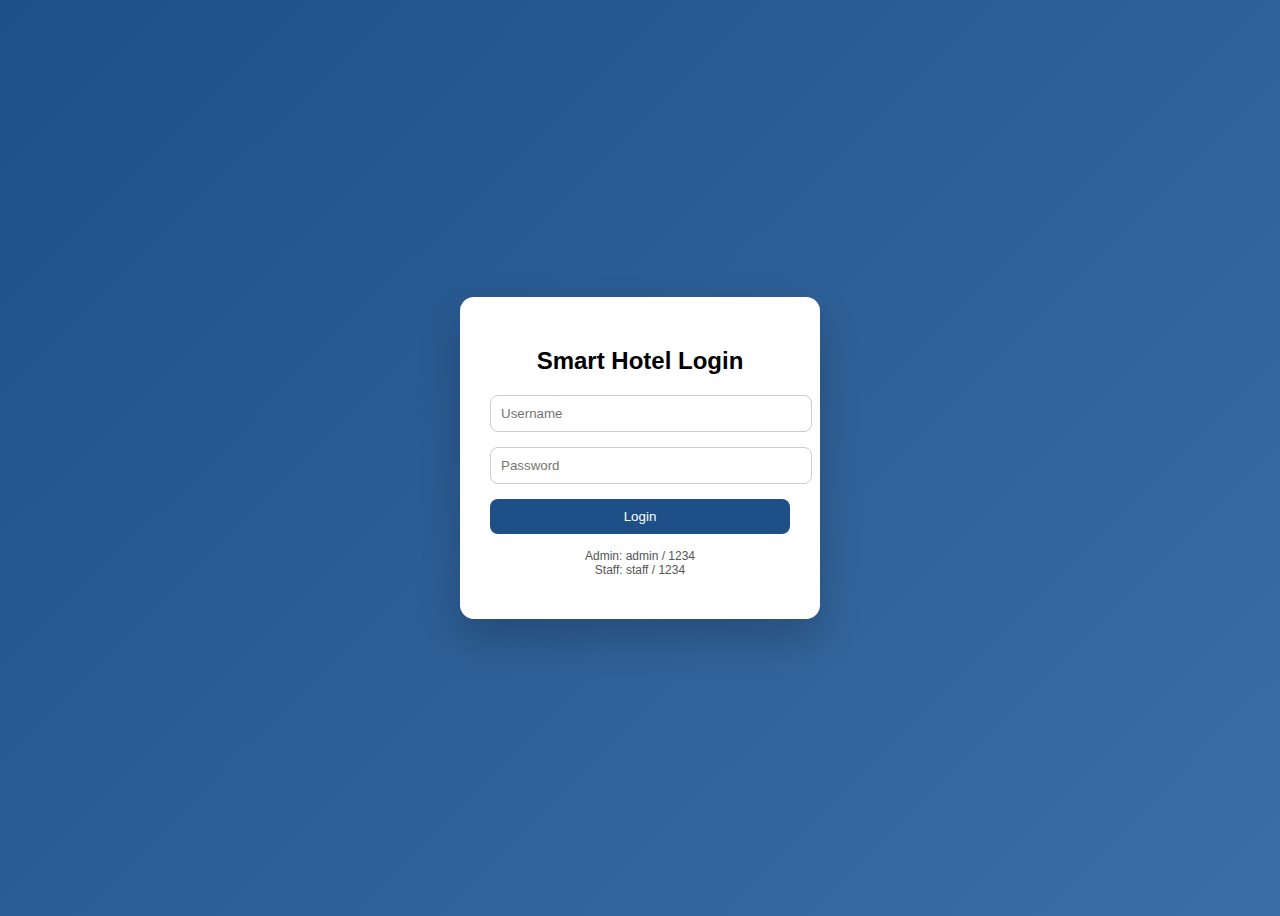
<file: guset.html>
<!DOCTYPE html>
<html lang="en">
<head>
<meta charset="UTF-8">
<meta name="viewport" content="width=device-width,initial-scale=1.0">
<title>Room Control</title>

<link rel="stylesheet" href="guset.css">
<link rel="stylesheet"
 href="https://cdnjs.cloudflare.com/ajax/libs/font-awesome/6.5.0/css/all.min.css">
   <script src="log.js"></script>
<script>
  protectPage(["admin","staff"]);
</script>

</head>
<body>

<div class="layout">

  <!-- SIDEBAR -->
  <aside class="sidebar">
    <h2>🏨 Smart Hotel</h2>
    <ul>
      <li > <a href="index.html"><i class="fas fa-home" ></i> Dashboard </a></li> 
      <li class="active"> <a href="guset.html"><i class="fas fa-bed"></i> Room Control </a></li>
      <li> <a href="energy.html"><i class="fas fa-bolt"></i> Energy Management </a></li>
      <li><a href="reports.html">  <i class="fas fa-file-alt"></i>Reports </a></li>
      <li> <a href="mainte.html"></a><i class="fas fa-tools"></i>   Maintenance  </a></li>
      <li> <a href="stting.html"> <i class="fas fa-cog"></i> Settings </a></li>
    </ul>
  </aside>

  <!-- MAIN -->
  <main class="main">
    
    <!-- Topbar -->
    <header class="topbar">
      <span class="title">SMART HOTEL DASHBOARD</span>
      <div class="user">
        <img src="image.png">
        <span>Admin</span>
      </div>
    </header>

    <!-- TOP -->
    <header class="top">
      <h1>Room 203</h1>
      <span class="status">✔ Occupied - John Doe</span>
    </header>

    <!-- GRID -->
    <section class="grid">

      <!-- LIGHTS -->
      <div class="card">
        <h3>Lights Control</h3>
        <div class="row">
          <i class="fas fa-lightbulb"></i>
          <input type="range" id="lightRange" value="8">
          <span id="lightValue">8%</span>
        </div>
        <button id="lightBtn" class="on">ON</button>
      </div>

      <!-- CLIMATE -->
      <div class="card">
        <h3>Climate Control</h3>
        <select id="modeSelect">
          <option>Cooling Mode</option>
        </select>
        <div class="temp">
          <button id="tempMinus">-</button>
          <span id="tempValue">22°C</span>
          <button id="tempPlus">+</button>
        </div>
        <button id="fanBtn" class="on">Fan: Auto</button>
      </div>

      <!-- ROOM IMAGE -->
      <div class="card image">
        <img src="https://images.unsplash.com/photo-1505693416388-ac5ce068fe85">
        <div class="overlay">
          <span>🌡 22°C</span>
          <span>💧 45%</span>
        </div>
      </div>

      <!-- CURTAINS -->
      <div class="card">
        <h3>Curtains</h3>
        <div class="btn-group">
          <button id="curtainOpen">OPEN</button>
          <button id="curtainClose" class="on">CLOSE</button>
          <button id="curtainStop">STOP</button>
        </div>
      </div>

      <!-- TV & DND -->
      <div class="card danger">
        <h3>TV & Do Not Disturb</h3>
        <button>STOP</button>
        <button id="dndBtn" class="danger-btn">Do Not Disturb</button>
      </div>

      <!-- TV -->
      <div class="card">
        <h3>TV</h3>
        <div class="btn-group">
          <button id="tvOn" class="on">ON</button>
          <button id="tvOff">OFF</button>
        </div>
        <p id="tvStatus">TV is ON</p>
      </div>

      <!-- ENERGY -->
      <div class="card">
        <h3>Energy Usage</h3>
        <p class="big">2.1 kWh</p>
        <span>Today's Usage</span>
      </div>

      <!-- SECURITY -->
      <div class="card">
        <h3>Security Status</h3>
        <p class="secure">✔ All Secure</p>
      </div>

    </sectio>

  </main>
</div>
<script src="guset.js"></script>
</body>
</html>
</file>
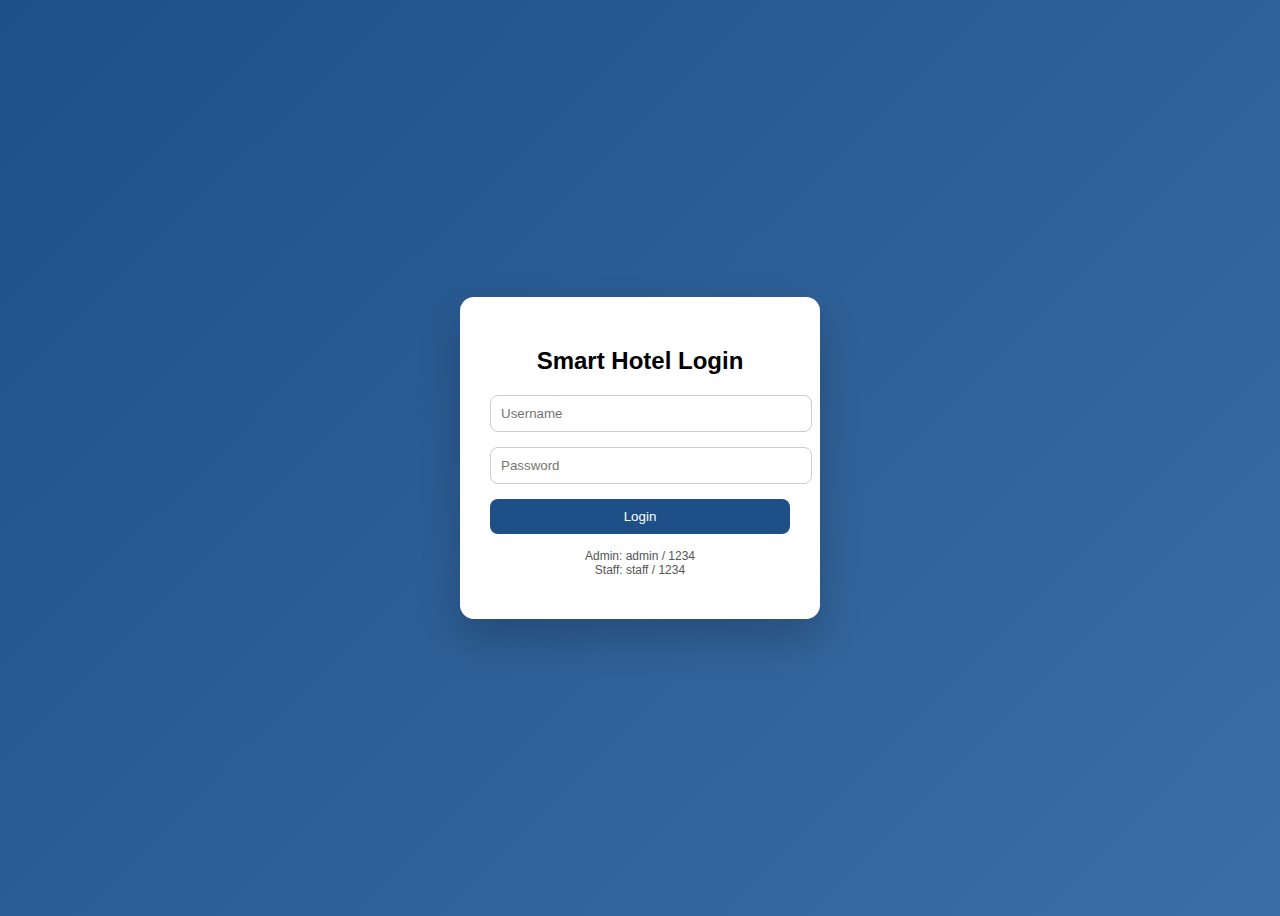
<file: log.html>
<!DOCTYPE html>
<html>
<head>
<meta charset="UTF-8">
<meta name="viewport" content="width=device-width,initial-scale=1.0">
<title>Login - Smart Hotel</title>
<link rel="stylesheet" href="log.css">
</head>
<body>

<div class="login-box">
  <h2>Smart Hotel Login</h2>

  <input type="text" id="username" placeholder="Username">
  <input type="password" id="password" placeholder="Password">

  <button onclick="login()">Login</button>

  <p class="hint">
    Admin: admin / 1234 <br>
    Staff: staff / 1234
  </p>
</div>

<script src="log.js"></script>
</body>
</html>
</file>
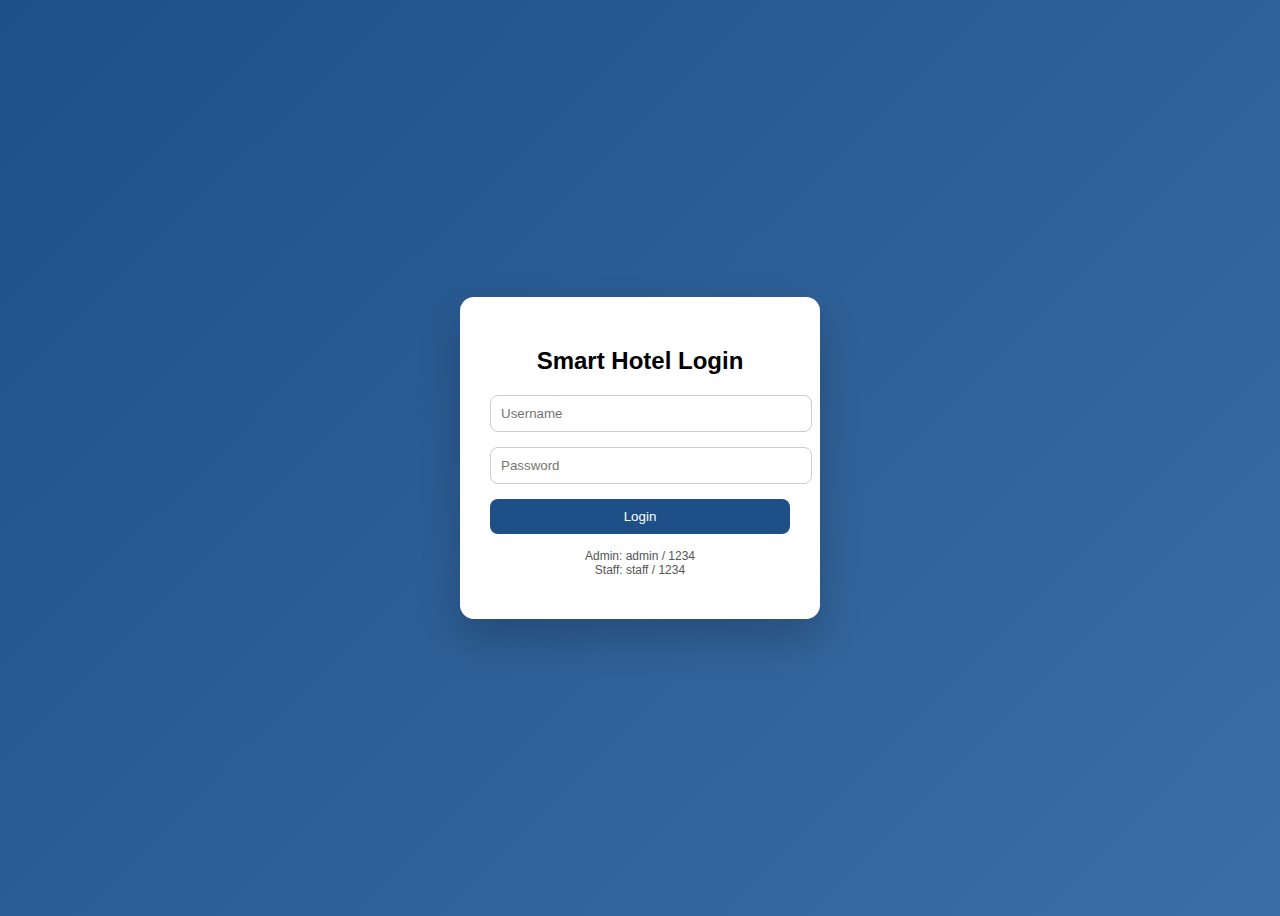
<file: mainte.html>
<!DOCTYPE html>
<html lang="en">
<head>
<meta charset="UTF-8">
<meta name="viewport" content="width=device-width,initial-scale=1.0">
<title>Smart Hotel – Maintenance</title>

<link rel="stylesheet" href="mainte.css">
<link rel="stylesheet"
 href="https://cdnjs.cloudflare.com/ajax/libs/font-awesome/6.5.0/css/all.min.css">
   <script src="log.js"></script>
<script>
  protectPage(["admin","staff"]);
</script>

</head>
<body>

<div class="app">

  <!-- SIDEBAR -->
  <aside class="sidebar">
    <div class="logo">SMART HOTEL</div>

    <nav>
      <a  href="index.html"><i class="fa fa-house"></i>Dashboard</a>
      <a href="guset.html"><i class="fa fa-door-open"></i>Room Control</a>
      <a href="energy.html"><i class="fa fa-bolt"></i>Energy Management</a>
      <a href="reports.html"><i class="fa fa-chart-column"></i>Reports</a>
      <a class="active" href="mainte.html"><i class="fa fa-screwdriver-wrench"></i>Maintenance</a>
      <a href="stting.html"><i class="fa fa-gear"></i>Settings</a>
    </nav>
  </aside>

  <!-- MAIN -->
  <div class="main">

    <!-- TOP BAR -->
    <header class="topbar">
      <span>SMART HOTEL DASHBOARD</span>

      <div class="user">
        <span class="notif">2</span>
         <img src="image.png">
        <span>Admin</span>
      </div>
    </header>

    <!-- PAGE -->
    <section class="page">

      <h1>ALERTS & MAINTENANCE</h1>

      <!-- ALERT CARD + TABS -->
      <div class="top-row">

        <div class="alert-summary">
          <i class="fa fa-triangle-exclamation"></i>
          <div>
            <span>Active Alerts</span>
            <h2>3</h2>
          </div>
        </div>

        <div class="tabs">
          <button class="active">Active Alerts</button>
          <button>Maintenance Requests</button>
        </div>

      </div>

      <!-- CONTENT GRID -->
      <div class="grid">

        <!-- ACTIVE ALERTS -->
        <div class="card">
          <h3>ACTIVE ALERTS</h3>

          <div class="alert-item">
            <i class="fa fa-temperature-half red"></i>
            <div>
              <strong>Sensor Malfunction - Room 105</strong>
              <p>Temperature Sensor Not Responding</p>
              <small>Alert Since: Apr 13, 2024 10:15 AM</small>
            </div>
            <button class="btn red">Check Now</button>
          </div>

          <div class="alert-item">
            <i class="fa fa-battery-quarter yellow"></i>
            <div>
              <strong>Low Battery - Room 307</strong>
              <p>Smart Lock Battery Running Low</p>
              <small>Alert Since: Apr 12, 2024 8:20 PM</small>
            </div>
            <button class="btn yellow">Replace Battery</button>
          </div>

          <div class="alert-item">
            <i class="fa fa-fan red"></i>
            <div>
              <strong>AC Fault - Room 412</strong>
              <p>Air Conditioning Fault Detected</p>
              <small>Alert Since: Apr 10, 2024 3:45 PM</small>
            </div>
            <button class="btn blue">Send Technician</button>
          </div>

        </div>

        <!-- MAINTENANCE -->
        <div class="card">
          <h3>MAINTENANCE REQUESTS</h3>

          <div class="request">
            <i class="fa fa-faucet"></i>
            <div>
              <strong>Leaky Faucet Repair</strong>
              <p>Room 218</p>
            </div>
            <span class="status progress">In Progress</span>
          </div>

          <div class="request">
            <i class="fa fa-tv"></i>
            <div>
              <strong>Broken TV Remote</strong>
              <p>Room 439</p>
            </div>
            <span class="status pending">Pending</span>
          </div>
        </div>

        <!-- RECENT -->
        <div class="card full">
          <h3>RECENT ACTIVITIES</h3>

          <div class="activity">🔋 Smart Lock Battery Replaced — Room 210 <span>Today</span></div>
          <div class="activity">🌡 Temperature Sensor Repaired — Room 105 <span>Jan 5</span></div>
          <div class="activity">🚰 Sink Clogged Fixed — Room 414 <span>Jan 4</span></div>
          <div class="activity">❄ HVAC Filter Replaced — Room 308 <span>Jan 3</span></div>
        </div>

      </div>

    </section>

  </div>
</div>

<script src="mainte.js"></script>
</body>
</html>
</file>
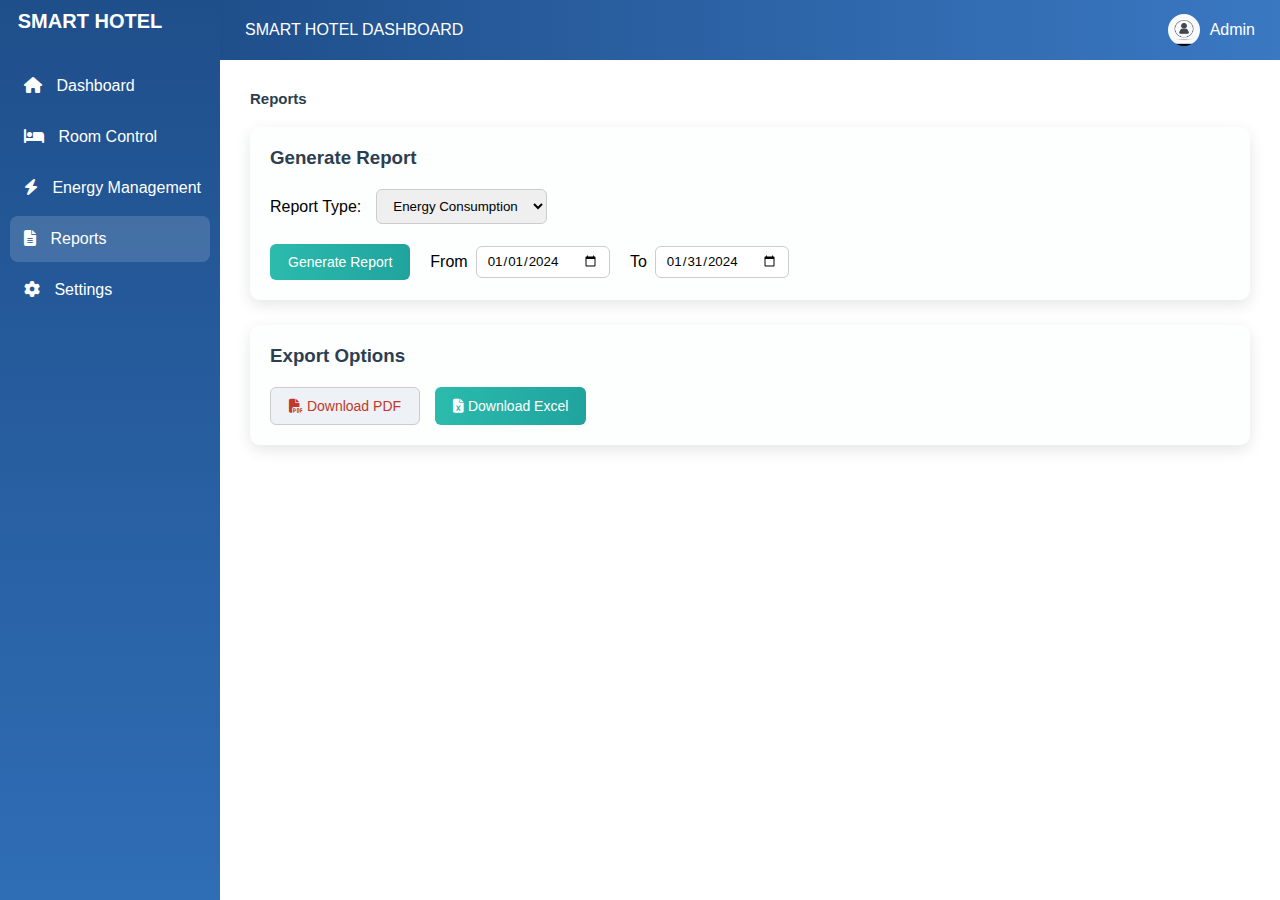
<file: reports.html>
<!DOCTYPE html>
<html lang="en">
<head>
<meta charset="UTF-8">
<meta name="viewport" content="width=device-width,initial-scale=1.0">
<title>Reports | Smart Hotel</title>
<link rel="stylesheet" href="reports.css">
<link rel="stylesheet" href="https://cdnjs.cloudflare.com/ajax/libs/font-awesome/6.5.0/css/all.min.css">
</head>
<body>

<div class="app">

  <!-- Sidebar -->
  <aside class="sidebar">
    <h2>SMART HOTEL</h2>
    <ul>
      <li> <a href="index.html"><i class="fas fa-home"></i>  Dashboard </a></li>
      <li> <a href="guset.html"><i class="fas fa-bed"></i> Room Control </a></li>
      <li> <a href="energy.html"><i class="fas fa-bolt"></i> Energy Management </a></li>
      <li class="active"> <a href="reports.html"><i class="fas fa-file-alt"></i> Reports</a></li>
      <li> <a href="stting.html"><i class="fas fa-cog"></i> Settings </a></li>
    </ul>
  </aside>

  <!-- Main -->
  <div class="main">

    <!-- Topbar -->
    <header class="topbar">
      <span class="title">SMART HOTEL DASHBOARD</span>
      <div class="user">
        <img src="image.png">
        <span>Admin</span>
      </div>
    </header>

    <!-- Content -->
    <section class="content">
      <h1>Reports</h1>

      <!-- Generate Report -->
      <div class="card">
        <h3>Generate Report</h3>

        <div class="form-row">
          <label>Report Type:</label>
          <select>
            <option>Energy Consumption</option>
            <option>Room Usage</option>
            <option>Maintenance</option>
          </select>
        </div>

        <div class="date-row">
          <button class="btn-generate">Generate Report</button>

          <div class="date-box">
            <label>From</label>
            <input type="date" value="2024-01-01">
          </div>

          <div class="date-box">
            <label>To</label>
            <input type="date" value="2024-01-31">
          </div>
        </div>
      </div>

      <!-- Export Options -->
      <div class="card">
        <h3>Export Options</h3>

        <div class="export-buttons">
          <button class="btn-pdf">
            <i class="fas fa-file-pdf"></i> Download PDF
          </button>
          <button class="btn-excel">
            <i class="fas fa-file-excel"></i> Download Excel
          </button>
        </div>
      </div>

    </section>
  </div>
</div>

<script src="reports.js"></script>
</body>
</html>
</file>
<file: guset.css>
* {
  margin: 0;
  padding: 0;
  box-sizing: border-box;
  font-family: 'Segoe UI', sans-serif;
}

@media(max-width: 600px){

body {
  background-color: lightblue;
}
}

.layout {
  display: flex;
}

/* SIDEBAR */
.sidebar {
  width: 240px;
  background: linear-gradient(180deg,#0b3558,#164c7e);
  color: #fff;
  padding: 20px;
  white-space: nowrap;

  
  
}
.sidebar ul{
  list-style: none;
}
.sidebar ul li {
  padding: 12px;
  border-radius: 8px;
  cursor: pointer;
}
.sidebar ul li a{
  display: block;
  text-decoration: none;
  position: relative;
  color: #fff;
}

.sidebar ul li.active,
.sidebar ul li:hover {
  background:#1f6fa7;
}

.sidebar i {
  margin-right: 10px;
}

/* MAIN */
.main {
  flex: 1;
  padding: 20px;
}
.topbar {
  height: 60px;
  background: linear-gradient(180deg,#0b3558,#164c7e);
  color: white;
  display: flex;
  justify-content: space-between;
  align-items: center;
  padding: 0 25px;
   margin-top: -30px;
  margin-left: -20px;
  margin-right: -20px;
}

.topbar .user {
  display: flex;
  align-items: center;
  gap: 10px;
}

.topbar img {
  width: 32px;
  height: 32px;
  border-radius: 50%;
}

/* HEADER */
.top {
  display: flex;
  align-items: center;
  gap: 20px;
}

.status {
  background: #2ecc71;
  color: #fff;
  padding: 6px 14px;
  border-radius: 20px;
}

/* GRID */
.grid {
  display: grid;
  grid-template-columns: repeat(3, 1fr);
  gap: 20px;
  margin-top: 20px;
}

.card {
  background: #fff;
  border-radius: 14px;
  padding: 20px;
  box-shadow: 0 8px 20px rgba(0,0,0,.05);
}

.card h3 {
  margin-bottom: 15px;
}

.row {
  display: flex;
  align-items: center;
  gap: 10px;
}

input[type=range] {
  width: 100%;
}

button {
  margin-top: 10px;
  padding: 10px;
  border: none;
  border-radius: 8px;
  cursor: pointer;
  background: #ddd;
}

button.on {
  background: #2e86de;
  color: #fff;
}

.btn-group {
  display: flex;
  gap: 10px;
}

.temp {
  display: flex;
  justify-content: space-between;
  align-items: center;
  margin-top: 10px;
}

.temp button {
  width: 40px;
}

.image img {
  width: 100%;
  border-radius: 12px;
}

.overlay {
  display: flex;
  justify-content: space-between;
  margin-top: 10px;
}

.big {
  font-size: 28px;
  font-weight: bold;
}

.secure {
  color: green;
  font-weight: bold;
}

.danger-btn {
  background: #e74c3c;
  color: white;
}

.back {
  margin-top: 20px;
  width: 100%;
  background: #1f6fa7;
  color: white;
  padding: 12px;
  border-radius: 10px;
}
</file>
<file: log.css>
body{
  height:100vh;
  display:flex;
  align-items:center;
  justify-content:center;
  background:linear-gradient(135deg,#1e4f86,#3c6ea5);
  font-family:Segoe UI,Arial;
}

.login-box{
  background:#fff;
  padding:30px;
  width:300px;
  border-radius:14px;
  box-shadow:0 20px 40px rgba(0,0,0,.2);
  text-align:center;
}

.login-box h2{margin-bottom:20px}

.login-box input{
  width:100%;
  padding:10px;
  margin-bottom:15px;
  border-radius:8px;
  border:1px solid #ccc;
}

.login-box button{
  width:100%;
  padding:10px;
  background:#1e4f86;
  color:#fff;
  border:none;
  border-radius:8px;
  cursor:pointer;
}

.hint{
  font-size:12px;
  margin-top:15px;
  color:#555;
}
</file>
<file: mainte.css>
*{margin:0;padding:0;box-sizing:border-box;font-family:Segoe UI,Arial}

@media(max-width: 600px){

body {
  background-color: lightblue;
}
}

/* APP */
.app{display:flex;height:100vh}

/* SIDEBAR */
.sidebar{
  width:240px;
  background:linear-gradient(180deg,#1e4f86,#163a61);
  color:#fff;
  padding:20px
}
.logo{font-weight:700;margin-bottom:30px}

nav a{
  align-items:center;
  gap:12px;
  padding:12px;
  border-radius:8px;
  cursor:pointer;
  color: #fff;
  display: block;
  text-decoration: none;
  position: relative;
  
}
nav a.active, nav a:hover{
  background:rgba(255,255,255,.15)
}

/* MAIN */
.main{flex:1}

/* TOPBAR */
.topbar{
  height:60px;
  background:linear-gradient(90deg,#1e4f86,#3c6ea5);
  color:#fff;
  display:flex;
  justify-content:space-between;
  align-items:center;
  padding:0 25px
}
.user{display:flex;align-items:center;gap:10px}
.user img {
    border-radius:50%;
    max-height: 40px;
    display: block;
    margin: 0 auto;
    height: auto;
}
.notif{
  background:red;
  font-size:12px;
  padding:2px 6px;
  border-radius:50%
}

/* PAGE */
.page{padding:25px}
.page h1{
    margin-bottom:10px;
    margin-top: 0;
    font-size: 16px;
}

/* TOP ROW */
.top-row{
  display:flex;
  gap:20px;
  margin-bottom:25px
}
.alert-summary{
  background:#ef4444;
  color:#fff;
  padding:5px;
  border-radius:12px;
  display:flex;
  gap:15px;
  width:260px
}
.tabs{
  flex:1;
  background:#fff;
  border-radius:12px;
  display:flex;
  padding:15px;
}
.tabs button{
  flex:1;
  border:none;
  background:none;
  padding:10px;
  cursor:pointer;
  border-radius:8px
}
.tabs button.active{
  background:#eef2f7;
  font-weight:600
}

/* GRID */
.grid{
  display:grid;
  grid-template-columns:2fr 1fr;
  gap:20px
}
.card{
  background:#fff;
  border-radius:14px;
  padding:20px;
  box-shadow:0 10px 25px rgba(0,0,0,.08)
}
.card.full{grid-column:1/3}

/* ALERTS */
.alert-item{
  display:flex;
  gap:15px;
  align-items:flex-start;
  margin-top:20px
}
.alert-item i{font-size:20px}
.btn{
  margin-left:auto;
  border:none;
  padding:8px 14px;
  border-radius:8px;
  color:#fff;
  cursor:pointer
}
.red{background:#ef4444}
.yellow{background:#f59e0b}
.blue{background:#3b82f6}

/* REQUEST */
.request{
  display:flex;
  gap:15px;
  margin-top:20px;
  align-items:center
}
.status{
  margin-left:auto;
  padding:6px 10px;
  border-radius:8px;
  font-size:13px
}
.progress{background:#fde68a}
.pending{background:#bfdbfe}

/* ACTIVITY */
.activity{
  display:flex;
  justify-content:space-between;
  margin-top:15px;
  color:#334155
}
</file>
<file: reports.css>
* {
  margin: 0;
  font-family: "Segoe UI", sans-serif;
}

@media(max-width: 600px){

body {
  background-color: lightblue;
  margin: 0;
  padding: 0;
}
}

/* Layout */
.app {
  display: flex;
  height: 100vh;
}

/* Sidebar */
.sidebar {
  width: 240px;
  background: linear-gradient(180deg, #1f4f8b, #2f6db5);
  color: white;
  padding: 10px;
  margin-left: -40px;
}

.sidebar h2 {
  text-align: center;
  margin-bottom: 30px;
  font-size: 20px;
}
.sidebar ul li a{
  display: block;
  text-decoration: none;
  position: relative;
  color: #fff;
}

.sidebar ul {
  list-style: none;
}

.sidebar li {
  padding: 14px;
  border-radius: 8px;
  cursor: pointer;
  margin-bottom: 5px;
  white-space:nowrap;
}

.sidebar li i {
  margin-right: 10px;
}

.sidebar li:hover,
.sidebar .active {
  background: rgba(255,255,255,0.15);
}

/* Main */
.main {
  flex: 1;
}

/* Topbar */
.topbar {
  height: 60px;
  background: linear-gradient(90deg, #1f4f8b, #3a78c2);
  color: white;
  display: flex;
  justify-content: space-between;
  align-items: center;
  padding: 0 25px;
}

.topbar .user {
  display: flex;
  align-items: center;
  gap: 10px;
}

.topbar img {
  width: 32px;
  height: 32px;
  border-radius: 50%;
}

/* Content */
.content {
  padding: 30px;
}

.content h1 {
  color: #2c3e50;
  margin-bottom: 20px;
  font-size: 15px;
}

/* Card */
.card {
  background: #fdfefe;
  border-radius: 10px;
  padding: 20px;
  margin-bottom: 25px;
  box-shadow: 0 5px 15px rgba(0,0,0,0.1);
}

.card h3 {
  margin-bottom: 20px;
  color: #2c3e50;
}

/* Form */
.form-row {
  display: flex;
  align-items: center;
  gap: 15px;
  margin-bottom: 20px;
}

.form-row select {
  padding: 8px 12px;
  border-radius: 6px;
  border: 1px solid #ccc;
}

/* Dates */
.date-row {
  display: flex;
  align-items: center;
  gap: 20px;
}

.date-box {
  display: flex;
  align-items: center;
  gap: 8px;
}

.date-box input {
  padding: 6px 10px;
  border-radius: 6px;
  border: 1px solid #ccc;
}

/* Buttons */
button {
  border: none;
  cursor: pointer;
  border-radius: 6px;
  padding: 10px 18px;
  font-size: 14px;
}

.btn-generate {
  background: linear-gradient(90deg, #2bbbad, #20a39e);
  color: white;
}

.export-buttons {
  display: flex;
  gap: 15px;
}

.btn-pdf {
  background: #eef1f5;
  color: #c0392b;
  border: 1px solid #ccc;
}

.btn-excel {
  background: linear-gradient(90deg, #2bbbad, #20a39e);
  color: white;
}
</file>
